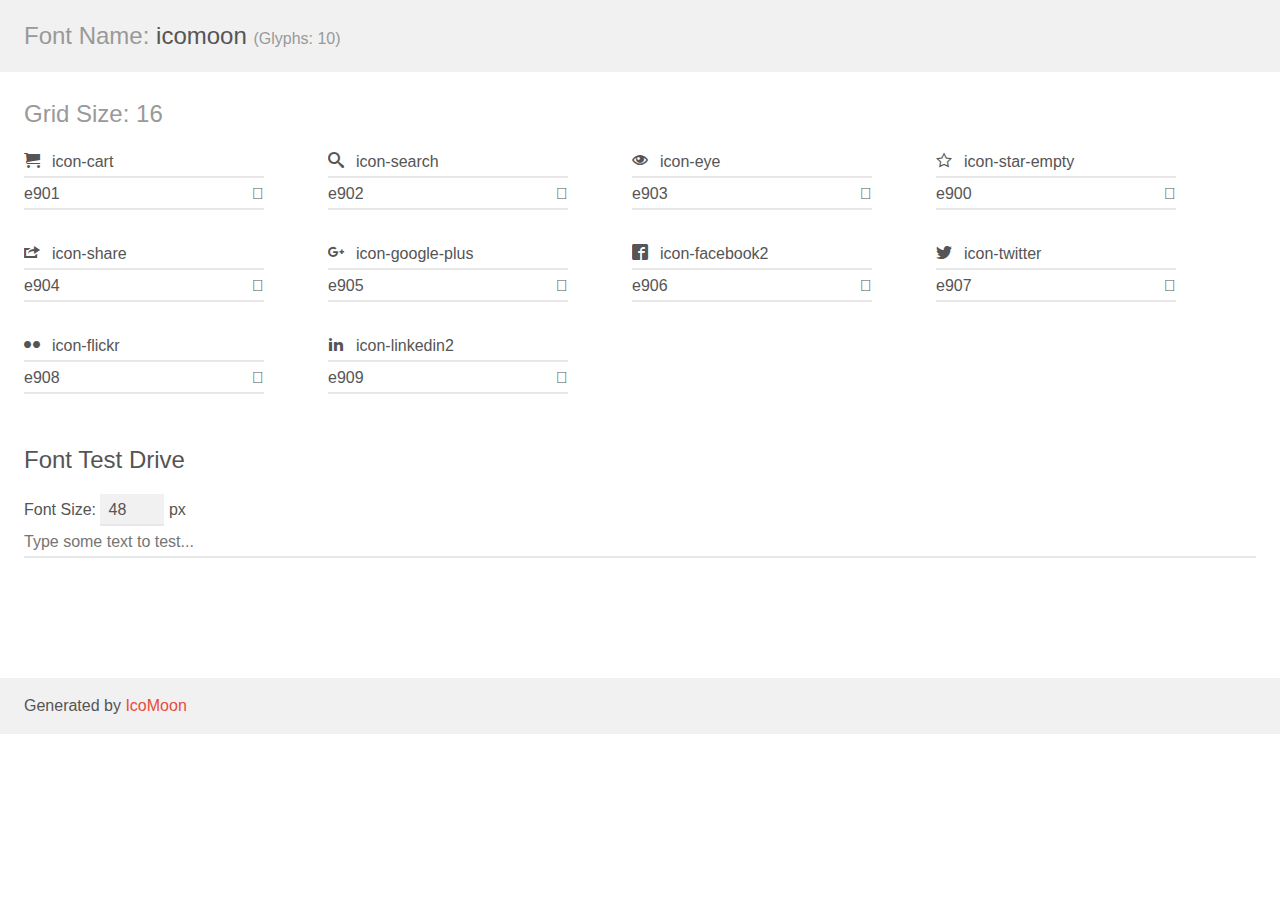
<file: demo.html>
<!doctype html>
<html>
<head>
    <meta charset="utf-8">
    <title>IcoMoon Demo</title>
    <meta name="description" content="An Icon Font Generated By IcoMoon.io">
    <meta name="viewport" content="width=device-width, initial-scale=1">
    <link rel="stylesheet" href="demo-files/demo.css">
    <link rel="stylesheet" href="style.css"></head>
<body>
    <div class="bgc1 clearfix">
        <h1 class="mhmm mvm"><span class="fgc1">Font Name:</span> icomoon <small class="fgc1">(Glyphs:&nbsp;10)</small></h1>
    </div>
    <div class="clearfix mhl ptl">
        <h1 class="mvm mtn fgc1">Grid Size: 16</h1>
        <div class="glyph fs1">
            <div class="clearfix bshadow0 pbs">
                <span class="icon-cart">
                
                </span>
                <span class="mls"> icon-cart</span>
            </div>
            <fieldset class="fs0 size1of1 clearfix hidden-false">
                <input type="text" readonly value="e901" class="unit size1of2" />
                <input type="text" maxlength="1" readonly value="&#xe901;" class="unitRight size1of2 talign-right" />
            </fieldset>
            <div class="fs0 bshadow0 clearfix hidden-true">
                <span class="unit pvs fgc1">liga: </span>
                <input type="text" readonly value="cart, purchase" class="liga unitRight" />
            </div>
        </div>
        <div class="glyph fs1">
            <div class="clearfix bshadow0 pbs">
                <span class="icon-search">
                
                </span>
                <span class="mls"> icon-search</span>
            </div>
            <fieldset class="fs0 size1of1 clearfix hidden-false">
                <input type="text" readonly value="e902" class="unit size1of2" />
                <input type="text" maxlength="1" readonly value="&#xe902;" class="unitRight size1of2 talign-right" />
            </fieldset>
            <div class="fs0 bshadow0 clearfix hidden-true">
                <span class="unit pvs fgc1">liga: </span>
                <input type="text" readonly value="search, magnifier" class="liga unitRight" />
            </div>
        </div>
        <div class="glyph fs1">
            <div class="clearfix bshadow0 pbs">
                <span class="icon-eye">
                
                </span>
                <span class="mls"> icon-eye</span>
            </div>
            <fieldset class="fs0 size1of1 clearfix hidden-false">
                <input type="text" readonly value="e903" class="unit size1of2" />
                <input type="text" maxlength="1" readonly value="&#xe903;" class="unitRight size1of2 talign-right" />
            </fieldset>
            <div class="fs0 bshadow0 clearfix hidden-true">
                <span class="unit pvs fgc1">liga: </span>
                <input type="text" readonly value="eye, views" class="liga unitRight" />
            </div>
        </div>
        <div class="glyph fs1">
            <div class="clearfix bshadow0 pbs">
                <span class="icon-star-empty">
                
                </span>
                <span class="mls"> icon-star-empty</span>
            </div>
            <fieldset class="fs0 size1of1 clearfix hidden-false">
                <input type="text" readonly value="e900" class="unit size1of2" />
                <input type="text" maxlength="1" readonly value="&#xe900;" class="unitRight size1of2 talign-right" />
            </fieldset>
            <div class="fs0 bshadow0 clearfix hidden-true">
                <span class="unit pvs fgc1">liga: </span>
                <input type="text" readonly value="star-empty, rate" class="liga unitRight" />
            </div>
        </div>
        <div class="glyph fs1">
            <div class="clearfix bshadow0 pbs">
                <span class="icon-share">
                
                </span>
                <span class="mls"> icon-share</span>
            </div>
            <fieldset class="fs0 size1of1 clearfix hidden-false">
                <input type="text" readonly value="e904" class="unit size1of2" />
                <input type="text" maxlength="1" readonly value="&#xe904;" class="unitRight size1of2 talign-right" />
            </fieldset>
            <div class="fs0 bshadow0 clearfix hidden-true">
                <span class="unit pvs fgc1">liga: </span>
                <input type="text" readonly value="share, out" class="liga unitRight" />
            </div>
        </div>
        <div class="glyph fs1">
            <div class="clearfix bshadow0 pbs">
                <span class="icon-google-plus">
                
                </span>
                <span class="mls"> icon-google-plus</span>
            </div>
            <fieldset class="fs0 size1of1 clearfix hidden-false">
                <input type="text" readonly value="e905" class="unit size1of2" />
                <input type="text" maxlength="1" readonly value="&#xe905;" class="unitRight size1of2 talign-right" />
            </fieldset>
            <div class="fs0 bshadow0 clearfix hidden-true">
                <span class="unit pvs fgc1">liga: </span>
                <input type="text" readonly value="google-plus, brand5" class="liga unitRight" />
            </div>
        </div>
        <div class="glyph fs1">
            <div class="clearfix bshadow0 pbs">
                <span class="icon-facebook2">
                
                </span>
                <span class="mls"> icon-facebook2</span>
            </div>
            <fieldset class="fs0 size1of1 clearfix hidden-false">
                <input type="text" readonly value="e906" class="unit size1of2" />
                <input type="text" maxlength="1" readonly value="&#xe906;" class="unitRight size1of2 talign-right" />
            </fieldset>
            <div class="fs0 bshadow0 clearfix hidden-true">
                <span class="unit pvs fgc1">liga: </span>
                <input type="text" readonly value="facebook2, brand11" class="liga unitRight" />
            </div>
        </div>
        <div class="glyph fs1">
            <div class="clearfix bshadow0 pbs">
                <span class="icon-twitter">
                
                </span>
                <span class="mls"> icon-twitter</span>
            </div>
            <fieldset class="fs0 size1of1 clearfix hidden-false">
                <input type="text" readonly value="e907" class="unit size1of2" />
                <input type="text" maxlength="1" readonly value="&#xe907;" class="unitRight size1of2 talign-right" />
            </fieldset>
            <div class="fs0 bshadow0 clearfix hidden-true">
                <span class="unit pvs fgc1">liga: </span>
                <input type="text" readonly value="twitter, brand16" class="liga unitRight" />
            </div>
        </div>
        <div class="glyph fs1">
            <div class="clearfix bshadow0 pbs">
                <span class="icon-flickr">
                
                </span>
                <span class="mls"> icon-flickr</span>
            </div>
            <fieldset class="fs0 size1of1 clearfix hidden-false">
                <input type="text" readonly value="e908" class="unit size1of2" />
                <input type="text" maxlength="1" readonly value="&#xe908;" class="unitRight size1of2 talign-right" />
            </fieldset>
            <div class="fs0 bshadow0 clearfix hidden-true">
                <span class="unit pvs fgc1">liga: </span>
                <input type="text" readonly value="flickr, brand27" class="liga unitRight" />
            </div>
        </div>
        <div class="glyph fs1">
            <div class="clearfix bshadow0 pbs">
                <span class="icon-linkedin2">
                
                </span>
                <span class="mls"> icon-linkedin2</span>
            </div>
            <fieldset class="fs0 size1of1 clearfix hidden-false">
                <input type="text" readonly value="e909" class="unit size1of2" />
                <input type="text" maxlength="1" readonly value="&#xe909;" class="unitRight size1of2 talign-right" />
            </fieldset>
            <div class="fs0 bshadow0 clearfix hidden-true">
                <span class="unit pvs fgc1">liga: </span>
                <input type="text" readonly value="linkedin2, brand65" class="liga unitRight" />
            </div>
        </div>
  </div>

    <!--[if gt IE 8]><!-->
    <div class="mhl clearfix mbl">
        <h1>Font Test Drive</h1>
        <label>
            Font Size: <input id="fontSize" type="number" class="textbox0 mbm"
            min="8" value="48" />
            px
        </label>
        <input id="testText" type="text" class="phl size1of1 mvl"
        placeholder="Type some text to test..." value=""/>
        </label>
        <div id="testDrive" class="icon-">&nbsp;
        </div>
    </div>
    <!--<![endif]-->
    <div class="bgc1 clearfix">
        <p class="mhl">Generated by <a href="https://icomoon.io/app">IcoMoon</a></p>
    </div>

    <script src="demo-files/demo.js"></script>
</body>
</html>
</file>
<file: demo-files/demo.css>
body {
    padding: 0;
    margin: 0;
    font-family: sans-serif;
    font-size: 1em;
    line-height: 1.5;
    color: #555;
    background: #fff;
}
h1 {
    font-size: 1.5em;
    font-weight: normal;
}
small {
    font-size: .66666667em;
}
a {
    color: #e74c3c;
    text-decoration: none;
}
a:hover, a:focus {
    box-shadow: 0 1px #e74c3c;
}
.bshadow0, input {
    box-shadow: inset 0 -2px #e7e7e7;
}
input:hover {
    box-shadow: inset 0 -2px #ccc;
}
input, fieldset {
    font-family: sans-serif;
    font-size: 1em;
    margin: 0;
    padding: 0;
    border: 0;
}
input {
    color: inherit;
    line-height: 1.5;
    height: 1.5em;
    padding: .25em 0;
}
input:focus {
    outline: none;
    box-shadow: inset 0 -2px #449fdb;
}
.glyph {
    font-size: 16px;
    width: 15em;
    padding-bottom: 1em;
    margin-right: 4em;
    margin-bottom: 1em;
    float: left;
    overflow: hidden;
}
.liga {
    width: 80%;
    width: calc(100% - 2.5em);
}
.talign-right {
    text-align: right;
}
.talign-center {
    text-align: center;
}
.bgc1 {
    background: #f1f1f1;
}
.fgc1 {
    color: #999;
}
.fgc0 {
    color: #000;
}
p {
    margin-top: 1em;
    margin-bottom: 1em;
}
.mvm {
    margin-top: .75em;
    margin-bottom: .75em;
}
.mtn {
    margin-top: 0;
}
.mtl, .mal {
    margin-top: 1.5em;
}
.mbl, .mal {
    margin-bottom: 1.5em;
}
.mal, .mhl {
    margin-left: 1.5em;
    margin-right: 1.5em;
}
.mhmm {
    margin-left: 1em;
    margin-right: 1em;
}
.mls {
    margin-left: .25em;
}
.ptl {
    padding-top: 1.5em;
}
.pbs, .pvs {
    padding-bottom: .25em;
}
.pvs, .pts {
    padding-top: .25em;
}
.unit {
    float: left;
}
.unitRight {
    float: right;
}
.size1of2 {
    width: 50%;
}
.size1of1 {
    width: 100%;
}
.clearfix:before, .clearfix:after {
    content: " ";
    display: table;
}
.clearfix:after {
    clear: both;
}
.hidden-true {
    display: none;
}
.textbox0 {
    width: 3em;
    background: #f1f1f1;
    padding: .25em .5em;
    line-height: 1.5;
    height: 1.5em;
}
#testDrive {
    display: block;
    padding-top: 24px;
    line-height: 1.5;
}
.fs0 {
    font-size: 16px;
}
.fs1 {
    font-size: 16px;
}
</file>
<file: style.css>
@font-face {
    font-family: 'icomoon';
    src:    url('fonts/icomoon.eot?sq9ght');
    src:    url('fonts/icomoon.eot?sq9ght#iefix') format('embedded-opentype'),
        url('fonts/icomoon.ttf?sq9ght') format('truetype'),
        url('fonts/icomoon.woff?sq9ght') format('woff'),
        url('fonts/icomoon.svg?sq9ght#icomoon') format('svg');
    font-weight: normal;
    font-style: normal;
}

[class^="icon-"], [class*=" icon-"] {
    /* use !important to prevent issues with browser extensions that change fonts */
    font-family: 'icomoon' !important;
    speak: none;
    font-style: normal;
    font-weight: normal;
    font-variant: normal;
    text-transform: none;
    line-height: 1;

    /* Better Font Rendering =========== */
    -webkit-font-smoothing: antialiased;
    -moz-osx-font-smoothing: grayscale;
}

.icon-cart:before {
    content: "\e901";
}
.icon-search:before {
    content: "\e902";
}
.icon-eye:before {
    content: "\e903";
}
.icon-star-empty:before {
    content: "\e900";
}
.icon-share:before {
    content: "\e904";
}
.icon-google-plus:before {
    content: "\e905";
}
.icon-facebook2:before {
    content: "\e906";
}
.icon-twitter:before {
    content: "\e907";
}
.icon-flickr:before {
    content: "\e908";
}
.icon-linkedin2:before {
    content: "\e909";
}
</file>
